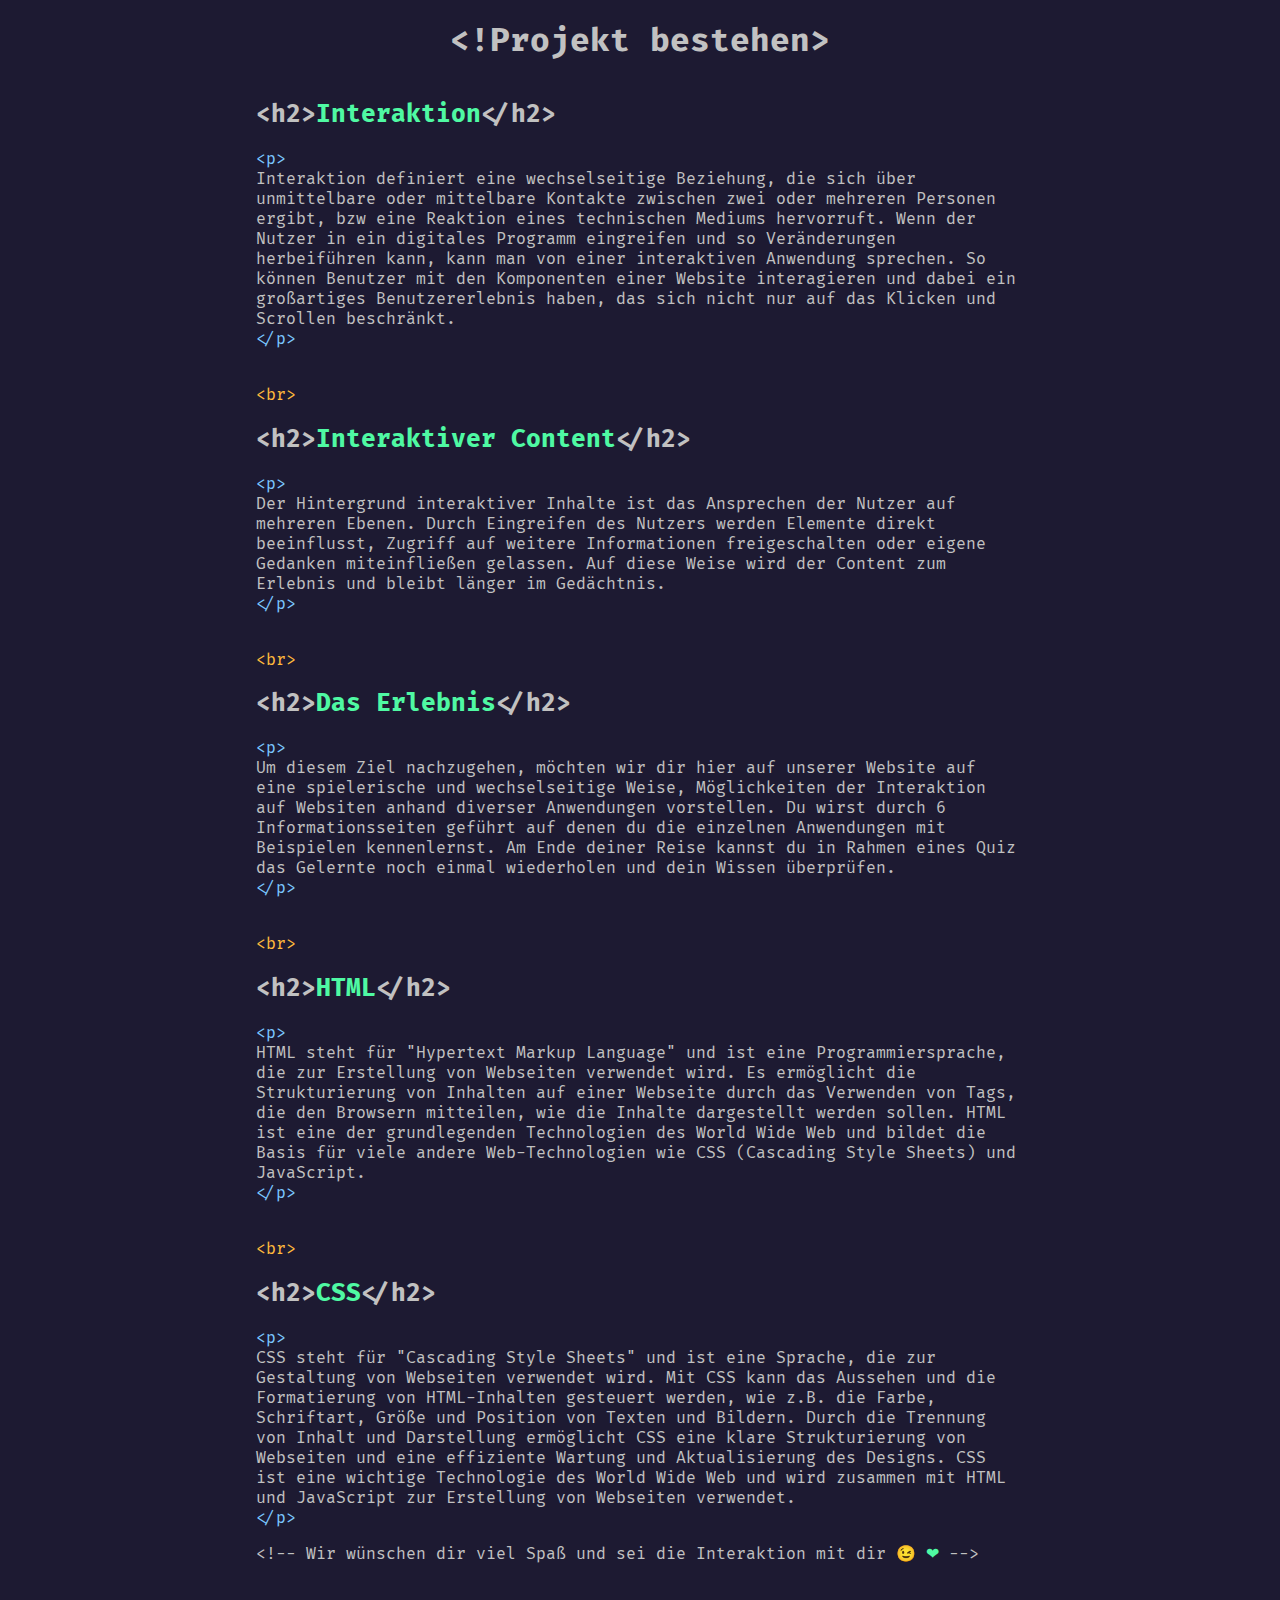
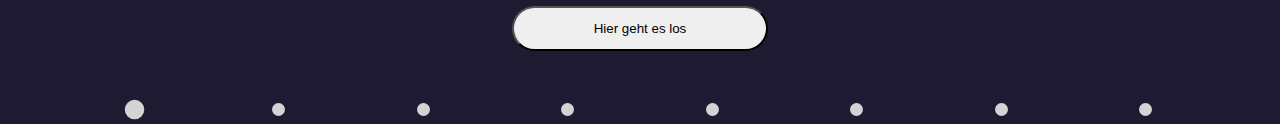
<file: Webseite/index.html>
<!DOCTYPE html>
<html lang="de">
<head>
    <meta charset="UTF-8">
    <meta http-equiv="X-UA-Compatible" content="IE=edge">
    <meta name="viewport" content="width=device-width, initial-scale=1.0">
    <title>GIS SoSe 2023</title>
    <link rel="stylesheet" href="CSS/style.css">
</head>
<body>
    <div class="box">
        <h1 class="center">&lt;!Projekt bestehen&gt;</h1>

        <h2>&lt;h2&gt;<span class="green">Interaktion</span>&lt;/h2&gt;</h2>

        <p>
            <span class="blue">&lt;p&gt;</span> <br>
            Interaktion definiert eine wechselseitige Beziehung, die sich über unmittelbare oder mittelbare Kontakte zwischen zwei oder mehreren Personen ergibt, 
            bzw eine Reaktion eines technischen Mediums hervorruft. Wenn der Nutzer in ein digitales Programm eingreifen und so Veränderungen herbeiführen kann,
            kann man von einer interaktiven Anwendung sprechen. So können Benutzer mit den Komponenten einer Website interagieren und dabei ein großartiges Benutzererlebnis haben, 
            das sich nicht nur auf das Klicken und Scrollen beschränkt. 
            <br><span class="blue">&lt;/p&gt;</span>
        </p>

        <br><span class="orange">&lt;br&gt;</span>

        <h2>&lt;h2&gt;<span class="green">Interaktiver Content</span>&lt;/h2&gt;</h2>
        <p>
            <span class="blue">&lt;p&gt;</span> <br>
            Der Hintergrund interaktiver Inhalte ist das Ansprechen der Nutzer auf mehreren Ebenen. 
            Durch Eingreifen des Nutzers werden Elemente direkt beeinflusst, Zugriff auf weitere Informationen freigeschalten oder eigene Gedanken miteinfließen gelassen. 
            Auf diese Weise wird der Content zum Erlebnis und bleibt länger im Gedächtnis. 
            <br><span class="blue"> &lt;/p&gt;</span>
        </p>

        <br><span class="orange">&lt;br&gt;</span>

        <h2>&lt;h2&gt;<span class="green">Das Erlebnis</span>&lt;/h2&gt;</h2>
        <p>
            <span class="blue"> &lt;p&gt;</span> <br>
            Um diesem Ziel nachzugehen, möchten wir dir hier auf unserer Website auf eine spielerische und wechselseitige Weise, 
            Möglichkeiten der Interaktion auf Websiten anhand diverser Anwendungen vorstellen. 
            Du wirst durch 6 Informationsseiten geführt auf denen du die einzelnen Anwendungen mit Beispielen kennenlernst. 
            Am Ende deiner Reise kannst du in Rahmen eines Quiz das Gelernte noch einmal wiederholen und dein Wissen überprüfen. 
            <br><span class="blue">&lt;/p&gt;</span>
        </p>

        <br><span class="orange">&lt;br&gt;</span>

        <h2>&lt;h2&gt;<span class="green">HTML</span>&lt;/h2&gt;</h2>

        <p>
            <span class="blue"> &lt;p&gt;</span> <br>
            HTML steht für "Hypertext Markup Language" und ist eine Programmiersprache, die zur Erstellung von Webseiten verwendet wird. 
            Es ermöglicht die Strukturierung von Inhalten auf einer Webseite durch das Verwenden von Tags, die den Browsern mitteilen, wie die Inhalte dargestellt werden sollen. 
            HTML ist eine der grundlegenden Technologien des World Wide Web und bildet die Basis für viele andere Web-Technologien wie CSS (Cascading Style Sheets) und JavaScript. 
            <br><span class="blue">&lt;/p&gt;</span>
        </p>

        <br><span class="orange">&lt;br&gt;</span>

        <h2>&lt;h2&gt;<span class="green">CSS</span>&lt;/h2&gt;</h2>

        <p>
            <span class="blue"> &lt;p&gt;</span> <br>
            CSS steht für "Cascading Style Sheets" und ist eine Sprache, die zur Gestaltung von Webseiten verwendet wird. 
            Mit CSS kann das Aussehen und die Formatierung von HTML-Inhalten gesteuert werden, wie z.B. die Farbe, Schriftart, Größe und Position von Texten und Bildern. 
            Durch die Trennung von Inhalt und Darstellung ermöglicht CSS eine klare Strukturierung von Webseiten und eine effiziente Wartung und Aktualisierung des Designs. 
            CSS ist eine wichtige Technologie des World Wide Web und wird zusammen mit HTML und JavaScript zur Erstellung von Webseiten verwendet. 
            <br><span class="blue">&lt;/p&gt;</span>
        <p>

            &lt;!&minus;&minus; Wir wünschen dir viel Spaß und sei die Interaktion mit dir &#128521; <span class="green">&#10084;</span> &minus;&minus;&gt;
        <div class="center">
            <form action="hover.html">
                <button type="submit" class="pointer">Hier geht es los</button>
            </form>
        </div>
        
    </div>
    <footer>
        <nav>
            <div class="circlenav active"></div>
            <div class="circlenav"></div>
            <div class="circlenav"></div>
            <div class="circlenav"></div>
            <div class="circlenav"></div>
            <div class="circlenav"></div>
            <div class="circlenav"></div>
            <div class="circlenav"></div>
        </nav>
    </footer>
</body>
</html>
</file>
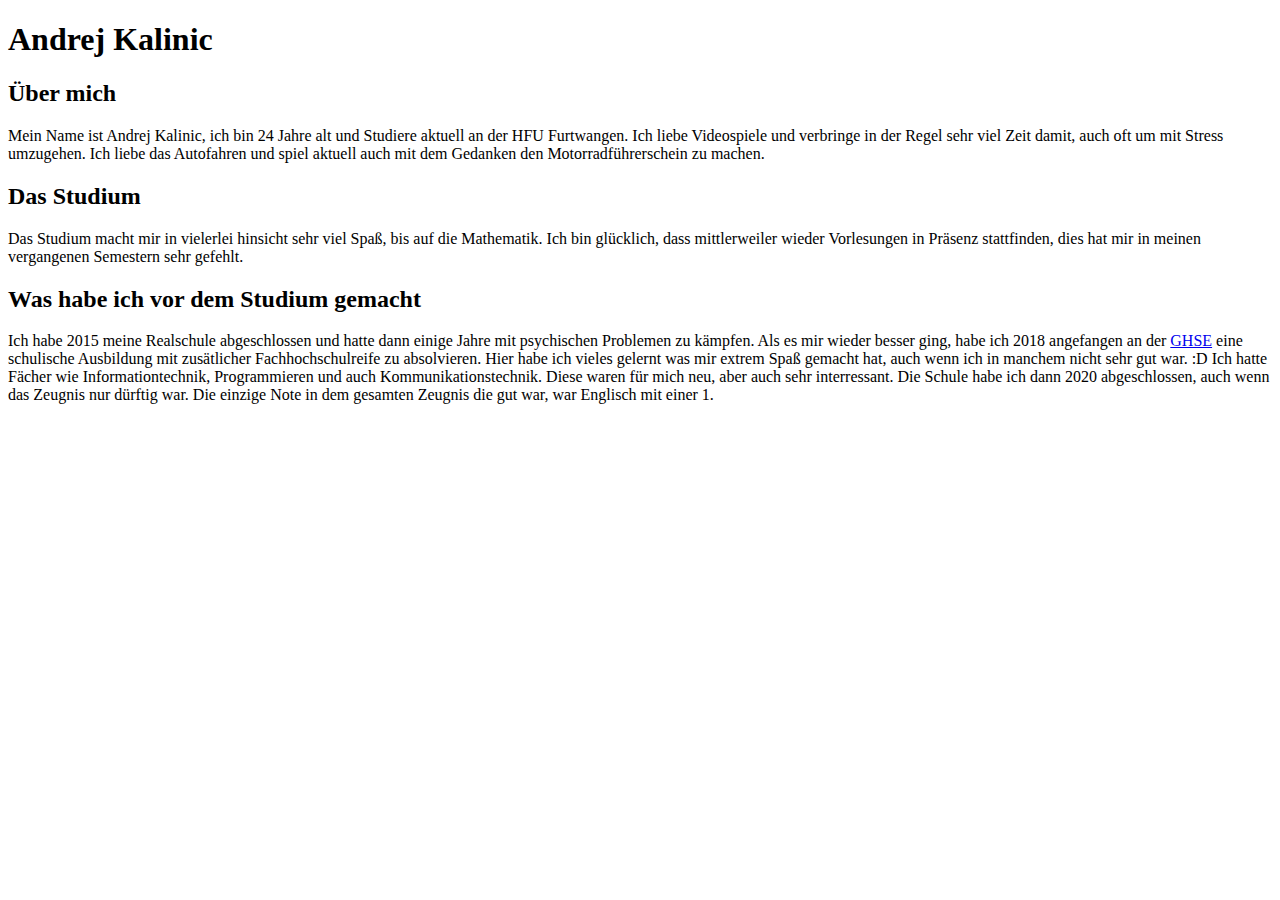
<file: Portfolio/andrej.html>
<!DOCTYPE html>
<html lang="de">
<head>
    <meta charset="UTF-8">
    <meta http-equiv="X-UA-Compatible" content="IE=edge">
    <meta name="viewport" content="width=device-width, initial-scale=1.0">
    <title>Andrej Kalinic</title>
    <link rel="style" href="andrej.css">
</head>
<body>
    <h1>Andrej Kalinic</h1>
    <h2>Über mich</h2>
    <div>
        Mein Name ist Andrej Kalinic, ich bin 24 Jahre alt und Studiere aktuell an der HFU Furtwangen.
        Ich liebe Videospiele und verbringe in der Regel sehr viel Zeit damit, auch oft um mit Stress umzugehen.
        Ich liebe das Autofahren und spiel aktuell auch mit dem Gedanken den Motorradführerschein zu machen.
    </div>
    <h2>Das Studium</h2>
    <div>
        Das Studium macht mir in vielerlei hinsicht sehr viel Spaß, bis auf die Mathematik.
        Ich bin glücklich, dass mittlerweiler wieder Vorlesungen in Präsenz stattfinden, dies hat mir in meinen vergangenen Semestern sehr gefehlt.
    </div>
    <h2>Was habe ich vor dem Studium gemacht</h2>
    <div>
        Ich habe 2015 meine Realschule abgeschlossen und hatte dann einige Jahre mit psychischen 
        Problemen zu kämpfen.
        Als es mir wieder besser ging, habe ich 2018 angefangen an der <a href="https://www.ghse.de/">GHSE</a> eine schulische Ausbildung
        mit zusätlicher Fachhochschulreife zu absolvieren.
        Hier habe ich vieles gelernt was mir extrem Spaß gemacht hat, auch wenn ich in manchem nicht sehr gut war. :D
        Ich hatte Fächer wie Informationtechnik, Programmieren und auch Kommunikationstechnik. Diese waren für mich neu, aber auch sehr interressant.
        Die Schule habe ich dann 2020 abgeschlossen, auch wenn das Zeugnis nur dürftig war.
        Die einzige Note in dem gesamten Zeugnis die gut war, war Englisch mit einer 1.
    </div>
</body>
</html>
</file>
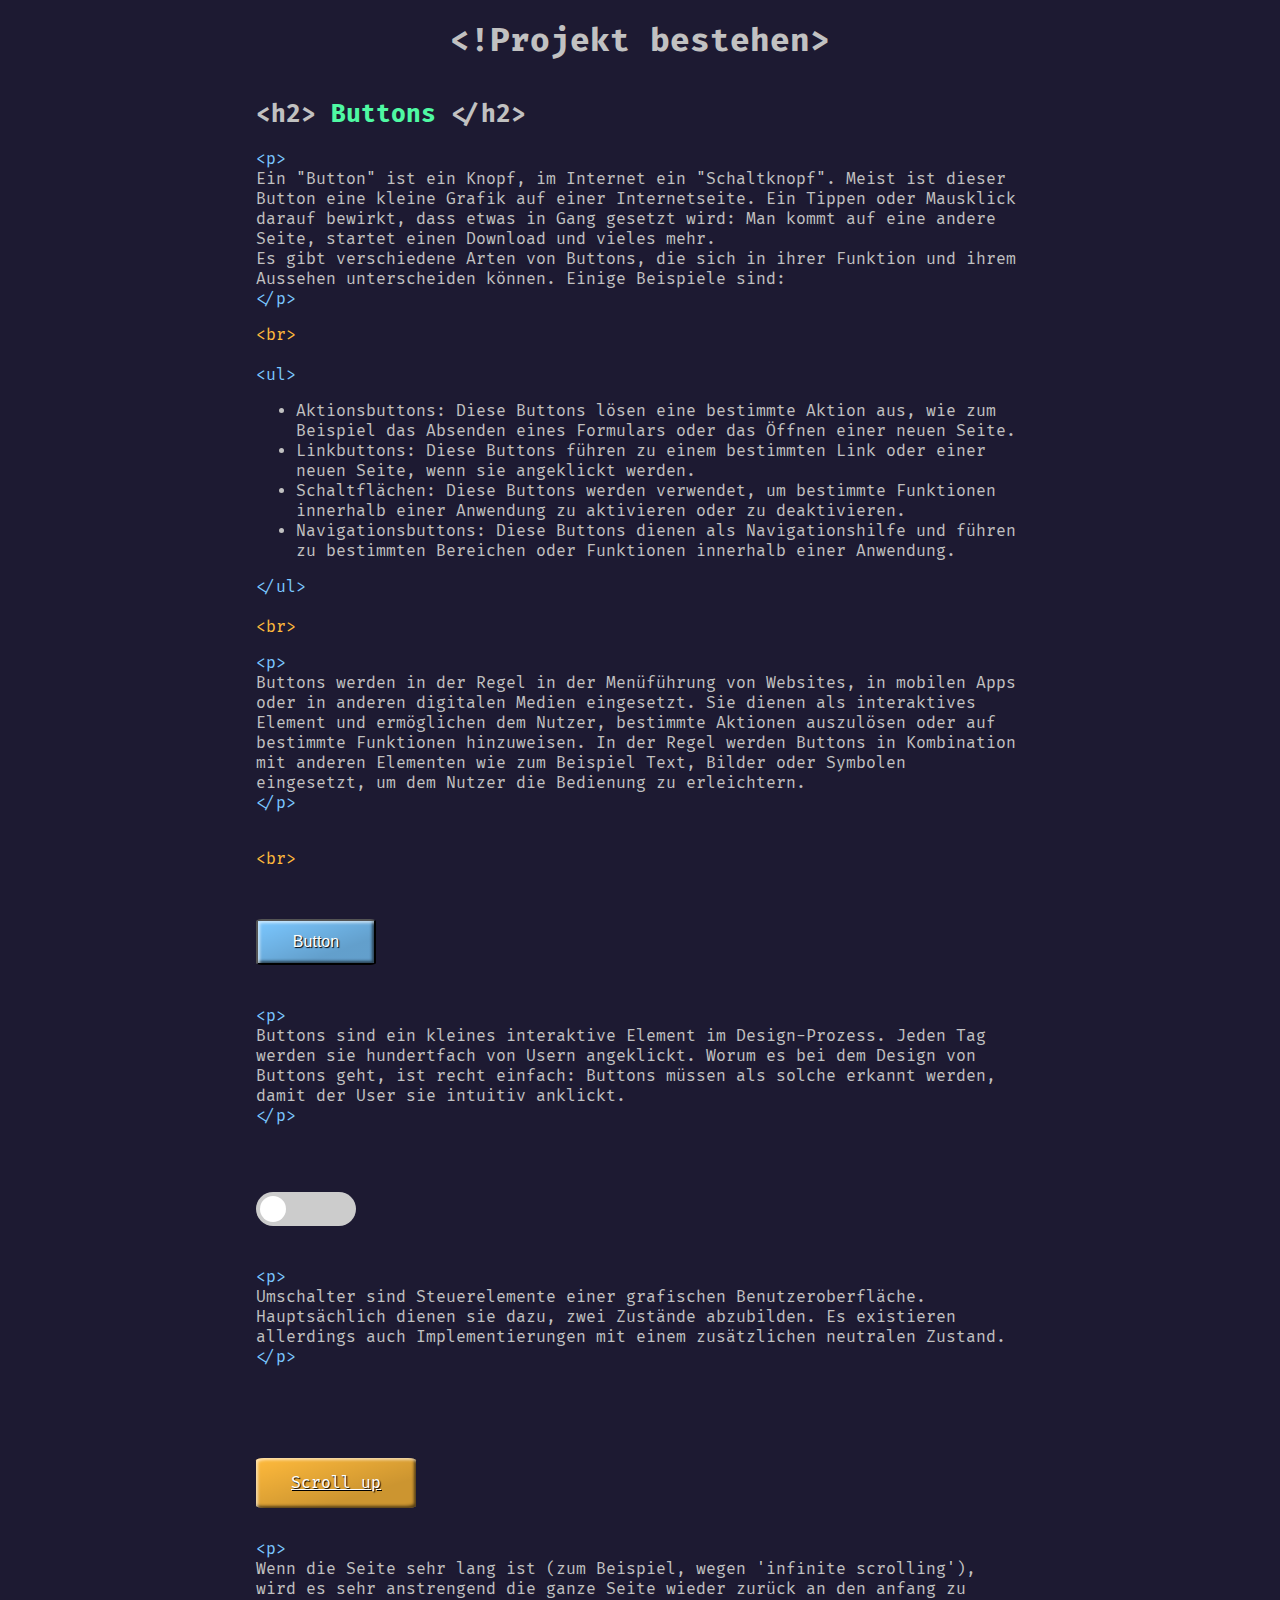
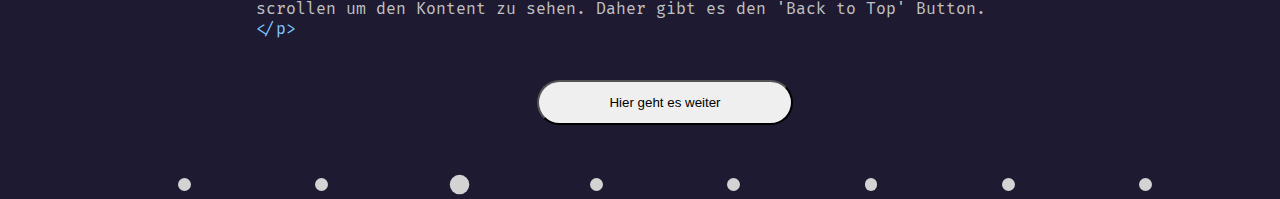
<file: Webseite/buttons.html>
<!Doctype html>
<html lang="de">
    <head>
        <meta charset="utf-8" />
        <title>Buttons</title>
        <link rel="stylesheet" href="CSS/style.css"/>
        <link rel="stylesheet" href="CSS/stylesheet.css"/>
    </head>
   <body>
    <header></header>
    <main>
        <div class="box">
            <h1 class="center">&lt;!Projekt bestehen&gt;</h1>
            <h2>&lt;h2&gt;<span class= "green"> Buttons </span>&lt;/h2&gt;</h2>
                
                
            <p>
                <span class= "blue"> &lt;p&gt;</span><br>
                Ein "Button" ist ein Knopf, im Internet ein "Schaltknopf". Meist ist dieser Button eine kleine Grafik auf einer Internetseite. Ein Tippen oder Mausklick darauf bewirkt, dass etwas in Gang gesetzt wird: Man kommt auf eine andere Seite, startet einen Download und vieles mehr.
                <br>
                Es gibt verschiedene Arten von Buttons, die sich in ihrer Funktion und ihrem Aussehen unterscheiden können. Einige Beispiele sind:
                <br><span class= "blue">&lt;/p&gt;</span> 
            </p>
            
            <span class= "orange"> &lt;br&gt; </span><br><br>

            <span class= "blue"> &lt;ul&gt;</span>
                <ul> 
                    <li>Aktionsbuttons: Diese Buttons lösen eine bestimmte Aktion aus, wie zum Beispiel das Absenden eines Formulars oder das Öffnen einer neuen Seite.</li>
                    <li>Linkbuttons: Diese Buttons führen zu einem bestimmten Link oder einer neuen Seite, wenn sie angeklickt werden.</li>
                    <li>Schaltflächen: Diese Buttons werden verwendet, um bestimmte Funktionen innerhalb einer Anwendung zu aktivieren oder zu deaktivieren.</li>
                    <li>Navigationsbuttons: Diese Buttons dienen als Navigationshilfe und führen zu bestimmten Bereichen oder Funktionen innerhalb einer Anwendung.</li>
                </ul>
            <span class= "blue"> &lt;/ul&gt;</span><br>

            <br><span class= "orange"> &lt;br&gt;</span>
            
            <p>
                <span class= "blue"> &lt;p&gt;</span><br>
                Buttons werden in der Regel in der Menüführung von Websites, in mobilen Apps oder in anderen digitalen Medien eingesetzt. Sie dienen als interaktives Element und ermöglichen dem Nutzer, bestimmte Aktionen auszulösen oder auf bestimmte Funktionen hinzuweisen. In der Regel werden Buttons in Kombination mit anderen Elementen wie zum Beispiel Text, Bilder oder Symbolen eingesetzt, um dem Nutzer die Bedienung zu erleichtern.
                <span class= "blue"> <br>&lt;/p&gt; </span>
            </p>

            <br><span class= "orange"> &lt;br&gt;</span><br>

            <button onclick="myFunction()" class="bluebutton">Button</button>

            <p>
                <span class= "blue"> &lt;p&gt;<br> </span>
                Buttons sind ein kleines interaktive Element im Design-Prozess. Jeden Tag werden sie hundertfach von Usern angeklickt. Worum es bei dem Design von Buttons geht, ist recht einfach: Buttons müssen als solche erkannt werden, damit der User sie intuitiv anklickt.
                <span class= "blue"> <br>&lt;/p&gt; </span>
            </p>

            <label class="switch">
                <input type="checkbox">
                <span class="slider round"></span>
            </label>

            <p>
                <span class= "blue"> &lt;p&gt;<br> </span>
                Umschalter sind Steuerelemente einer grafischen Benutzeroberfläche. Hauptsächlich dienen sie dazu, zwei Zustände abzubilden. Es existieren allerdings auch Implementierungen mit einem zusätzlichen neutralen Zustand.
                <span class= "blue"> <br>&lt;/p&gt; </span><br><br><br><br><br>
            </p>
            
            <a href="#">Scroll up</a>

            <p>
                <span class= "blue"> <br>&lt;p&gt;<br> </span>
                Wenn die Seite sehr lang ist (zum Beispiel, wegen 'infinite scrolling'), wird es sehr anstrengend die ganze Seite wieder zurück an den anfang zu scrollen um den Kontent zu sehen. Daher gibt es den 'Back to Top' Button.
                <span class= "blue"> <br>&lt;/p&gt; </span>
            </p>

            </div>
            <div class="center">
                <form action="slider.html">
                    <button type="submit" class="pointer">Hier geht es weiter</button>
                </form>
            </div>
        </div>
    </main>
    <footer>
        <nav>
            <div class="circlenav"></div>
            <div class="circlenav"></div>
            <div class="circlenav active"></div>
            <div class="circlenav"></div>
            <div class="circlenav"></div>
            <div class="circlenav"></div>
            <div class="circlenav"></div>
            <div class="circlenav"></div>
        </nav>
    </footer>
   </body> 
</html>
</file>
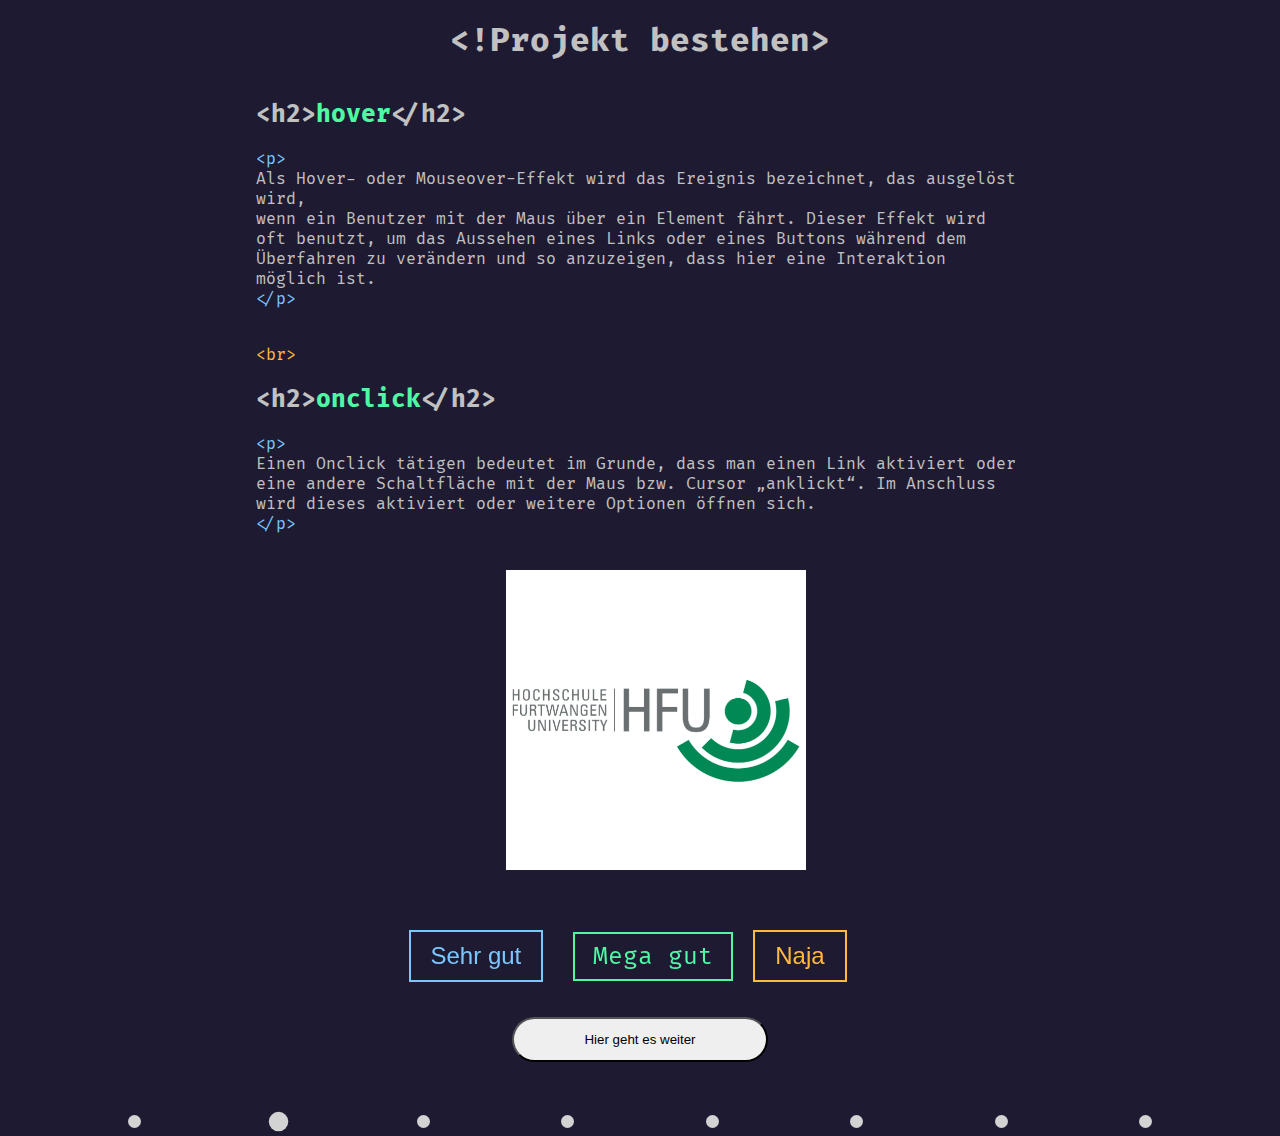
<file: Webseite/hover.html>
<!DOCTYPE html>
<html lang="de">
    <head>
        <meta charset="UTF-8" />
        <title>Hover</title>
        <link rel="stylesheet" href="CSS/style.css">
        <link rel="stylesheet" href="CSS/hover.css">
    </head>
    <body>
        <div class="box">
            <h1 class="center">&lt;!Projekt bestehen&gt;</h1>
            <h2>&lt;h2&gt;<span class="green">hover</span>&lt;/h2&gt;</h2>
            <p> 
                <span class="blue">&lt;p&gt;</span> 
                <br>Als Hover- oder Mouseover-Effekt wird das Ereignis bezeichnet, das ausgelöst wird,<br>
                wenn ein Benutzer mit der Maus über ein Element fährt. Dieser Effekt wird oft benutzt, 
                um das Aussehen eines Links oder eines Buttons während dem Überfahren zu verändern
                und so anzuzeigen, dass hier eine Interaktion möglich ist.<br>
                <span class="blue">&lt;/p&gt;</span> 
            </p>
            <br>
            <span class="orange">&lt;br&gt;</span>
            <br>
            <h2>&lt;h2&gt;<span class="green">onclick</span>&lt;/h2&gt;</h2>
            <p> 
                <span class="blue">&lt;p&gt;</span> 
                <br>Einen Onclick tätigen bedeutet im Grunde, dass man einen Link aktiviert oder eine andere
                Schaltfläche mit der Maus bzw. Cursor „anklickt“. Im Anschluss wird dieses aktiviert oder weitere Optionen öffnen sich.<br>
                <span class="blue">&lt;/p&gt;</span>
            </p>
            <br>
            <div class="box2">
                <span class="box3" style="margin-right: 35%;">
                    <img src="Bild/images.jpg" alt="Bild" width="300" height="300">
                    <img src="Bild/images2.jpg" alt="Bild"  width="300" height="300">
                </span>
            </div>
            <br>
            <br>
            <div class="container" style="margin-right: 18%;">
                <button class="btn"> Sehr gut</button>
                <a href="#"><span>Mega gut</span></a>
                <button class="no-btn">Naja</button>
            </div>
            <div class="center">
                <form action="buttons.html">
                    <button type="submit" class="pointer">Hier geht es weiter</button>
                </form>
            </div>
        </div>
        <footer>
            <nav>
                <div class="circlenav"></div>
                <div class="circlenav active"></div>
                <div class="circlenav"></div>
                <div class="circlenav"></div>
                <div class="circlenav"></div>
                <div class="circlenav"></div>
                <div class="circlenav"></div>
                <div class="circlenav"></div>
            </nav>
        </footer>
    </body>
</file>
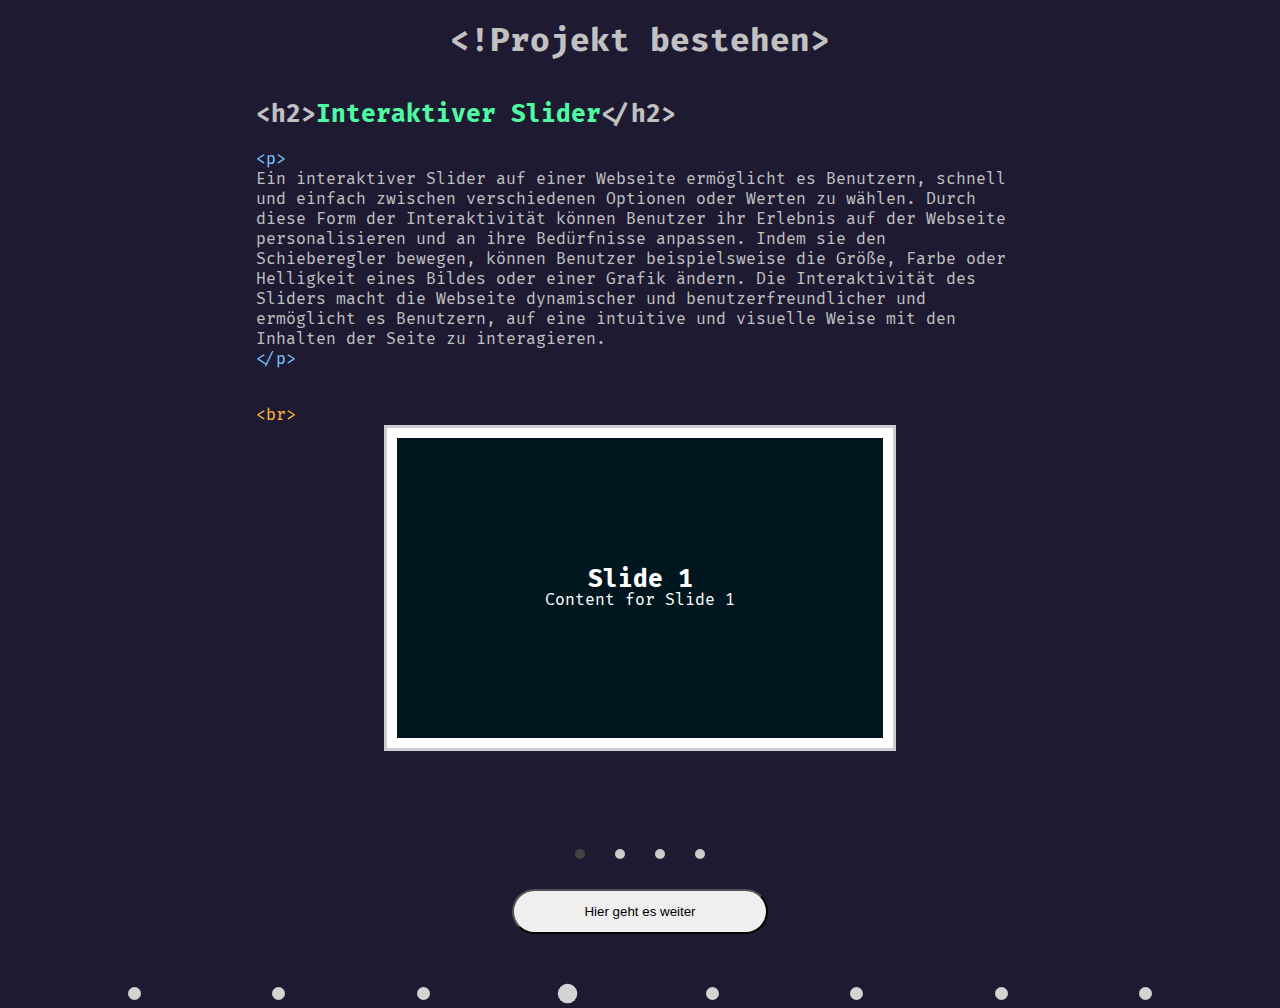
<file: Webseite/slider.html>
<!DOCTYPE html>
<html lang="en">
<head>
    <meta charset="UTF-8">
    <meta http-equiv="X-UA-Compatible" content="IE=edge">
    <meta name="viewport" content="width=device-width, initial-scale=1.0">
    <link rel="stylesheet" href="CSS/style.css">
    <link rel="stylesheet" href="CSS/slider.css">
    <title>Slider</title>

</head>
<body>
   <div class="box">
      <h1 class="center">&lt;!Projekt bestehen&gt;</h1>
      <h2>&lt;h2&gt;<span class="green">Interaktiver Slider</span>&lt;/h2&gt;</h2>
      <p> 
         <span class="blue">&lt;p&gt;</span>  <br>
         Ein interaktiver Slider auf einer Webseite ermöglicht es Benutzern, schnell und einfach zwischen verschiedenen Optionen oder Werten zu wählen.
         Durch diese Form der Interaktivität können Benutzer ihr Erlebnis auf der Webseite personalisieren und an ihre Bedürfnisse anpassen. 
         Indem sie den Schieberegler bewegen, können Benutzer beispielsweise die Größe, Farbe oder Helligkeit eines Bildes oder einer Grafik ändern. 
         Die Interaktivität des Sliders macht die Webseite dynamischer und benutzerfreundlicher und ermöglicht es Benutzern, auf eine intuitive und visuelle Weise mit den Inhalten der Seite zu interagieren.  
         <br><span class="blue">&lt;/p&gt;</span>
      </p>
      <br><span class="orange">&lt;br&gt;</span><br>
      <div id="slider">
         <input type="radio" name="slider" id="slide1" checked>
         <input type="radio" name="slider" id="slide2">
         <input type="radio" name="slider" id="slide3">
         <input type="radio" name="slider" id="slide4">
         <div id="slides">
            <div id="overflow">
               <div class="inner">
                  <div class="slide slide_1">
                     <div class="slide-content">
                        <h2>Slide 1</h2>
                        <p>Content for Slide 1</p>
                     </div>
                  </div>
                  <div class="slide slide_2">
                     <div class="slide-content">
                        <h2>Slide 2</h2>
                        <p>Content for Slide 2</p>
                     </div>
                  </div>
                  <div class="slide slide_3">
                     <div class="slide-content">
                        <h2>Slide 3</h2>
                        <p>Content for Slide 3</p>
                     </div>
                  </div>
                  <div class="slide slide_4">
                     <div class="slide-content">
                        <h2>Slide 4</h2>
                        <p>Content for Slide 4</p>
                     </div>
                  </div>
               </div>
            </div>
         </div>
         <div id="controls">
            <label for="slide1"></label>
            <label for="slide2"></label>
            <label for="slide3"></label>
            <label for="slide4"></label>
         </div>
         <div id="bullets">
            <label for="slide1"></label>
            <label for="slide2"></label>
            <label for="slide3"></label>
            <label for="slide4"></label>
         </div>
      </div>
      <div class="center">
         <form action="animation.html">
            <button type="submit" class="pointer">Hier geht es weiter</button>
         </form>
      </div>
         
   </div>
   <footer>
      <nav>
         <div class="circlenav"></div>
         <div class="circlenav"></div>
         <div class="circlenav"></div>
         <div class="circlenav active"></div>
         <div class="circlenav"></div>
         <div class="circlenav"></div>
         <div class="circlenav"></div>
         <div class="circlenav"></div>
      </nav>
   </footer>
</body>
</html>
</file>
<file: Webseite/CSS/style.css>
@font-face {
    font-family: 'Fira Code';
    src: url('/Webseite/Schriftart/woff2/FiraCode-Regular.woff2') format('woff2');
    font-weight: normal;
    font-style: normal;
}

@font-face {
    font-family: 'Fira Code';
    src: url('/Webseite/Schriftart/woff2/FiraCode-Bold.woff2') format('woff2');
    font-weight: bold;
    font-style: normal;
}

body{
    background-color: #1d1a32;
    color: #c1c1c1;
    font-family: 'Fira Code';
}

h1{
    margin-bottom: 3vw;
}

.circlenav{
    margin-top: 3vh;
    height: 1vw;
    width: 1vw;
    border-radius: 50px;
    background-color: lightgray;
   
}

.box{
    width: 60vw;
    margin: 0 auto;
}

.pointer{
    cursor: pointer;
    margin-top: 2vw;
}

.center{
    text-align: center;
}

.center button{
    width: 20vw;
    height: 5vh;
    border-radius: 2vw;
}

nav{
    display: flex;
    width: 80vw;
    justify-content: space-between;
    margin: 0 auto;
    margin-top: 2vw;
}

.active{
    transform: scale(1.50);
}

.green{
    color: #4ff9a3;
}

.orange{
    color: #ffba3c;
}

.blue{
    color: #7bc7ff;
}

.grey{
    color: #c1c1c1;
}

.link{
    text-decoration: none;
    color: #c1c1c1;
}



@media screen and (min-width: 1024px) {
    font{
      font-size: 60px ;
    }
  }
 
  @media screen and (min-width: 720px) {
    font{
      font-size: 50px ;
    }
  }
</file>
<file: Webseite/CSS/stylesheet.css>
.bluebutton {
  width: 120px;
  line-height: 2.5;
  font-size: 1rem;
  text-align: center;
  color: #fff;
  text-shadow: 1px 1px 1px #000;
  background-color: #7bc7ff;
  background-image: linear-gradient(to top left, rgba(0, 0, 0, 0.2), rgba(0, 0, 0, 0.2) 30%, rgba(0, 0, 0, 0));
  box-shadow: inset 2px 2px 3px rgba(255, 255, 255, 0.6), inset -2px -2px 3px rgba(0, 0, 0,0.6);
  margin-top: 50px;
  margin-bottom: 25px; 
  border-radius: 5%;

}
.button {
  background-color: rgb(46, 183, 218);
}

.button {
  box-shadow: inset -2px -2px 3px rgba(255, 255, 255, 0.6), inset 2px 2px 3px rgba(0, 0, 0, 0.6);
}

/* The switch - the box around the slider */
.switch {
  position: relative;
  display: inline-block;
  width: 100px;
  height: 34px;
  margin-top: 50px;
  margin-bottom: 25px;
}

/* Hide default HTML checkbox */
.switch input {
  opacity: 0;
  width: 0;
  height: 0;
}

/* The slider */
.slider {
  position: absolute;
  cursor: pointer;
  top: 0;
  left: 0;
  right: 0;
  bottom: 0;
  background-color: #ccc;
  -webkit-transition: .4s;
  transition: .4s;
}

.slider:before {
  position: absolute;
  content: "";
  height: 26px;
  width: 26px;
  left: 4px;
  bottom: 4px;
  background-color: white;
  -webkit-transition: .4s;
  transition: .4s;
}

input:checked + .slider {
  background-color: #4ff9a3;
}

input:focus + .slider {
  box-shadow: 0 0 1px #4ff9a3;
}

input:checked + .slider:before {
  -webkit-transform: translateX(26px);
  -ms-transform: translateX(26px);
  transform: translateX(65px);
}

/* Rounded sliders */
.slider.round {
  border-radius: 34px;
}

.slider.round:before {
  border-radius: 50%;
}

[href] {
 
  padding-left: 35px;
  padding-right: 35px;
  padding-top: 15px;
  padding-bottom: 15px;
  line-height: 2.5;
  font-size: 1rem;
  text-align: center;
  color: #fff;
  text-shadow: 1px 1px 1px #000;
  background-color: #ffba3c;
  background-image: linear-gradient(to top left, rgba(0, 0, 0, 0.2), rgba(0, 0, 0, 0.2) 30%, rgba(0, 0, 0, 0));
  box-shadow: inset 2px 2px 3px rgba(255, 255, 255, 0.6), inset -2px -2px 3px rgba(0, 0, 0,0.6);
  margin-top: 100px;
  margin-bottom: 25px;
  border-radius: 5%;
  
}
:root { scroll-behavior: smooth; }

div {
  margin-left: 50px;

}
</file>
<file: Webseite/CSS/hover.css>
/* Card */

.box2{
    display: flex;
    height: 20vw;
    width: 60vw;
    justify-content: center;
}

.box3 img{
    position: absolute;
    backface-visibility: hidden;
    transition: 1s;
}

.box3 img:nth-child(2){
transform: rotateY(180deg);
}

.box3:hover img:nth-child(2){
    transform: rotateY(0deg);
}

.box3:hover img:nth-child(1){
    transform: rotateY(-180deg);
}


/* Button 1 */

.btn{
    border: 2px solid #7bc7ff;
    color: #7bc7ff;
    background: none;
    padding: 10px 20px;
    font-size: 1.5em;
    cursor: pointer;
    margin: 10px;
    transition: 0.8s;
    position: relative;
    overflow: hidden;
    margin-top: 5vw;
}

.btn:hover{
    color: #ffffff;
}

.btn::before{
    content: '';
    position: absolute;
    left: 0;
    width: 100%;
    height: 0%;
    background: #7bc7ff;
    z-index: -1;
    transition: 0.8s;
    bottom: 0;
    border-radius: 50% 50% 0 0;
}

.btn:hover::before{
    height: 180%;
}


/* Button 2 */

.container{
    text-align: center;
    position: relative;
}

a{
    position: relative;
    background: #4ff9a3;
    color: #4ff9a3;
    text-decoration: none;
    font-size: 1.5em;
    font-weight: 400;
    padding: 10px 20px;
    margin: 10px;
    transition: 0.5s;
    margin-top: 5vw;
}

a:hover{
    background: #4ff9a3;
    color: #4ff9a3;
    letter-spacing: 0.5em;
    box-shadow: 0 0 35px #4ff9a3;
}

a::before{
    content: "";
    position: absolute;
    inset: 2px;
    background: #1d1a32;
}

a span{
    position: relative;
    z-index: 1;
}


/* Button 3 */

.no-btn{
    position: absolute;
    padding: 10px 20px;
    margin: 10px;
    font-size: 1.5em;
    font-weight: 400;
    background: #1d1a32;
    color: #ffba3c;
    border: 2px solid #ffba3c;
    outline: none;
    cursor: pointer;
    margin-top: 5vw;
}
</file>
<file: Webseite/CSS/slider.css>
#slider {
    margin: 0 auto;
    width: 40vw;
    max-width: 100%;
    text-align: center;
 }
 #slider input[type=radio] {
    display: none;
 }
 #slider label {
    cursor:pointer;
    text-decoration: none;
 }
 #slides {
    padding: 10px;
    border: 3px solid #ccc;
    background: #fff;
    position: relative;
    z-index: 1;
 }
 #overflow {
    width: 100%;
    overflow: hidden;
 }
 #slide1:checked ~ #slides .inner {
    margin-left: 0;
 }
 #slide2:checked ~ #slides .inner {
    margin-left: -100%;
 }
 #slide3:checked ~ #slides .inner {
    margin-left: -200%;
 }
 #slide4:checked ~ #slides .inner {
    margin-left: -300%;
 }
 #slides .inner {
    transition: margin-left 800ms cubic-bezier(0.770, 0.000, 0.175, 1.000);
    width: 400%;
    line-height: 0;
    height: 300px;
 }
 #slides .slide {
    width: 25%;
    float:left;
    display: flex;
    justify-content: center;
    align-items: center;
    height: 100%;
    color: #fff;
 }
 #slides .slide_1 {
    background: #00171F;
 }
 #slides .slide_2 {
    background: #003459;
 }
 #slides .slide_3 {
    background: #007EA7;
 }
 #slides .slide_4 {
    background: #00A8E8;
 }
 #controls {
    margin: -180px 0 0 0;
    width: 100%;
    height: 5vw;
    z-index: 3;
    position: relative;
 }
 #controls label {
    transition: opacity 0.2s ease-out;
    display: none;
    width: 5vw;
    height: 5vw;
    opacity: .4;
 }
 #controls label:hover {
    opacity: 1;
 }
 #slide1:checked ~ #controls label:nth-child(2),
 #slide2:checked ~ #controls label:nth-child(3),
 #slide3:checked ~ #controls label:nth-child(4),
 #slide4:checked ~ #controls label:nth-child(1) {
    background: url(https://image.flaticon.com/icons/svg/130/130884.svg) no-repeat;
    float:right;
    margin: 0 -50px 0 0;
    display: block;
 }
 #slide1:checked ~ #controls label:nth-last-child(2),
 #slide2:checked ~ #controls label:nth-last-child(3),
 #slide3:checked ~ #controls label:nth-last-child(4),
 #slide4:checked ~ #controls label:nth-last-child(1) {
    background: url(https://image.flaticon.com/icons/svg/130/130882.svg) no-repeat;
    float:left;
    margin: 0 0 0 -50px;
    display: block;
 }
 #bullets {
    margin: 150px 0 0;
    text-align: center;
 }
 #bullets label {
    display: inline-block;
    width: 10px;
    height: 10px;
    border-radius:100%;
    background: #ccc;
    margin: 0 10px;
    margin-top: 5vw;
 }
 #slide1:checked ~ #bullets label:nth-child(1),
 #slide2:checked ~ #bullets label:nth-child(2),
 #slide3:checked ~ #bullets label:nth-child(3),
 #slide4:checked ~ #bullets label:nth-child(4) {
    background: #444;
 }
/*
 @media screen and (max-width: 900px) {
    #slide1:checked ~ #controls label:nth-child(2),
    #slide2:checked ~ #controls label:nth-child(3),
    #slide3:checked ~ #controls label:nth-child(4),
    #slide4:checked ~ #controls label:nth-child(1),
    #slide1:checked ~ #controls label:nth-last-child(2),
    #slide2:checked ~ #controls label:nth-last-child(3),
    #slide3:checked ~ #controls label:nth-last-child(4),
    #slide4:checked ~ #controls label:nth-last-child(1) {
       margin: 0;
    }
    #slides {
       max-width: calc(100% - 140px);
       margin: 0 auto;
    }
 }
 */
</file>
